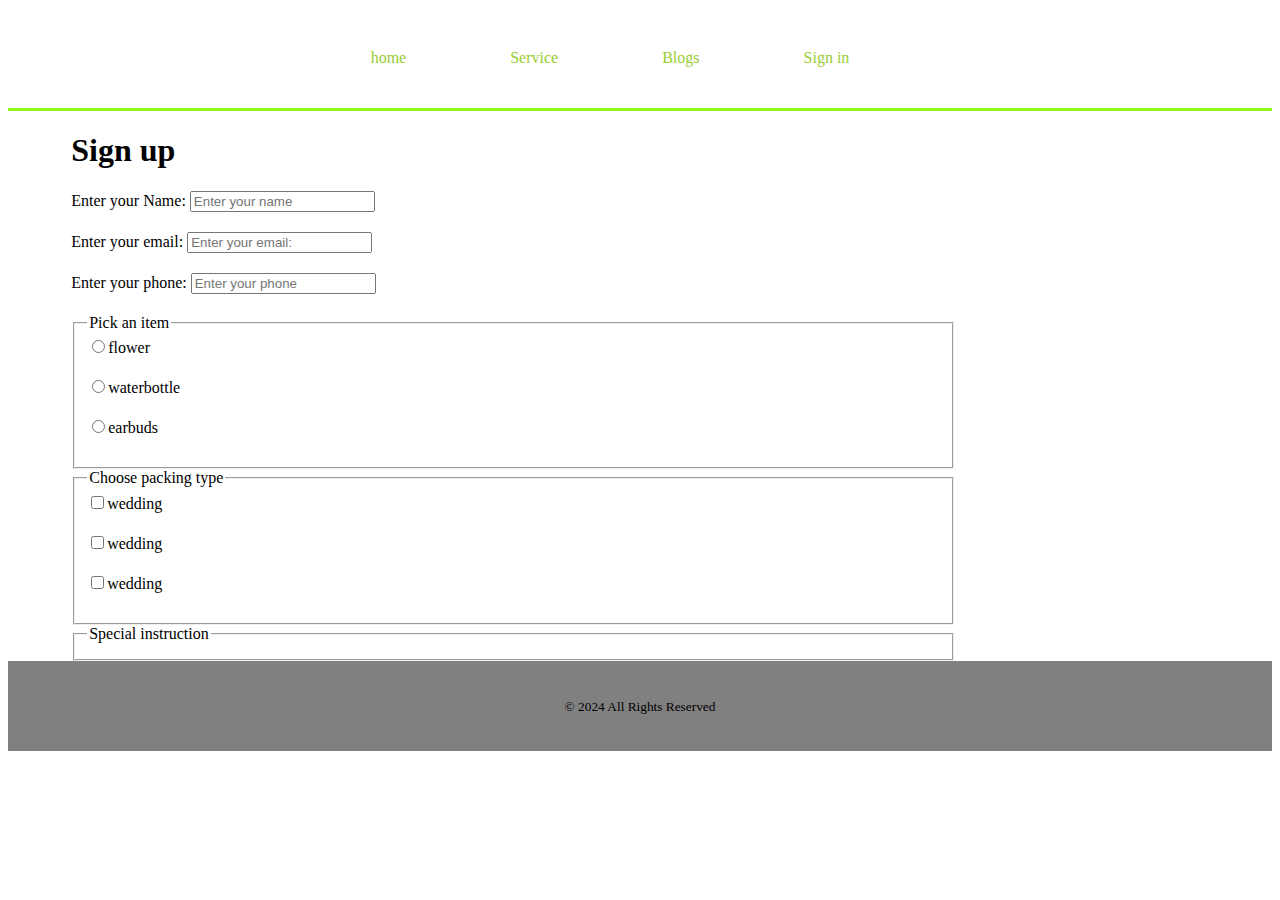
<file: form.html>
<!DOCTYPE html>
<html lang="en">
<head>
    <meta charset="UTF-8">
    <meta name="viewport" content="width=device-width, initial-scale=1.0">
    <title>My shop</title>
    <link rel="stylesheet" href="form.css">
    <link rel="stylesheet" href="style.css">
</head>
<body>
   <header class="header">
        <nav>
            <ul>
                <li><a href="home.html">home</a></li>
                <li><a href="table.html">Service</a></li>
                <li><a href="blog.html">Blogs</a></li>
                <li><a href="form.html">Sign in</a></li>
            </ul>
        </nav>

   </header>
   <main>
    <h1>Sign up</h1>
    <form action="">
        <label for="name"  id="name" name="name" >Enter your Name:
            <input type="text" name="name" id="name" placeholder="Enter your name">
        </label>
        <label for="email" name="email" id="email">Enter your email:
            <input type="email" name="email" id="email" placeholder="Enter your email:">
        </label>
        <label for="phone">Enter your phone:
            <input type="text" name="phone" id="phone" placeholder="Enter your phone">
        </label>
    </form>
    <fieldset>
        <legend>Pick an item</legend>
        <label for="flower">
            <input type="radio" name="flower" id="flower">flower
        </label>
        <label for="waterbottle">
            <input type="radio" name="waterbottle" id="waterbottle">waterbottle
        </label>
        <label for="earbuds">
            <input type="radio" name="earbuds" id="earbuds">earbuds
        </label>
    </fieldset>
    <fieldset>
        <legend>Choose packing type</legend>
        <label for="wedding">
            <input type="checkbox" name="paking" id="weding">wedding
        </label>
        <label for="wedding">
            <input type="checkbox" name="paking" id="gift">wedding
        </label>
        <label for="wedding">
            <input type="checkbox" name="paking" id="flower">wedding
        </label>
    </fieldset>
    <fieldset>
        <legend>Special instruction</legend>
    </fieldset>

   </main>
   <footer>
    <p><small> &copy; 2024 All Rights Reserved </small></p>
</footer>
</body>
</html>
</file>
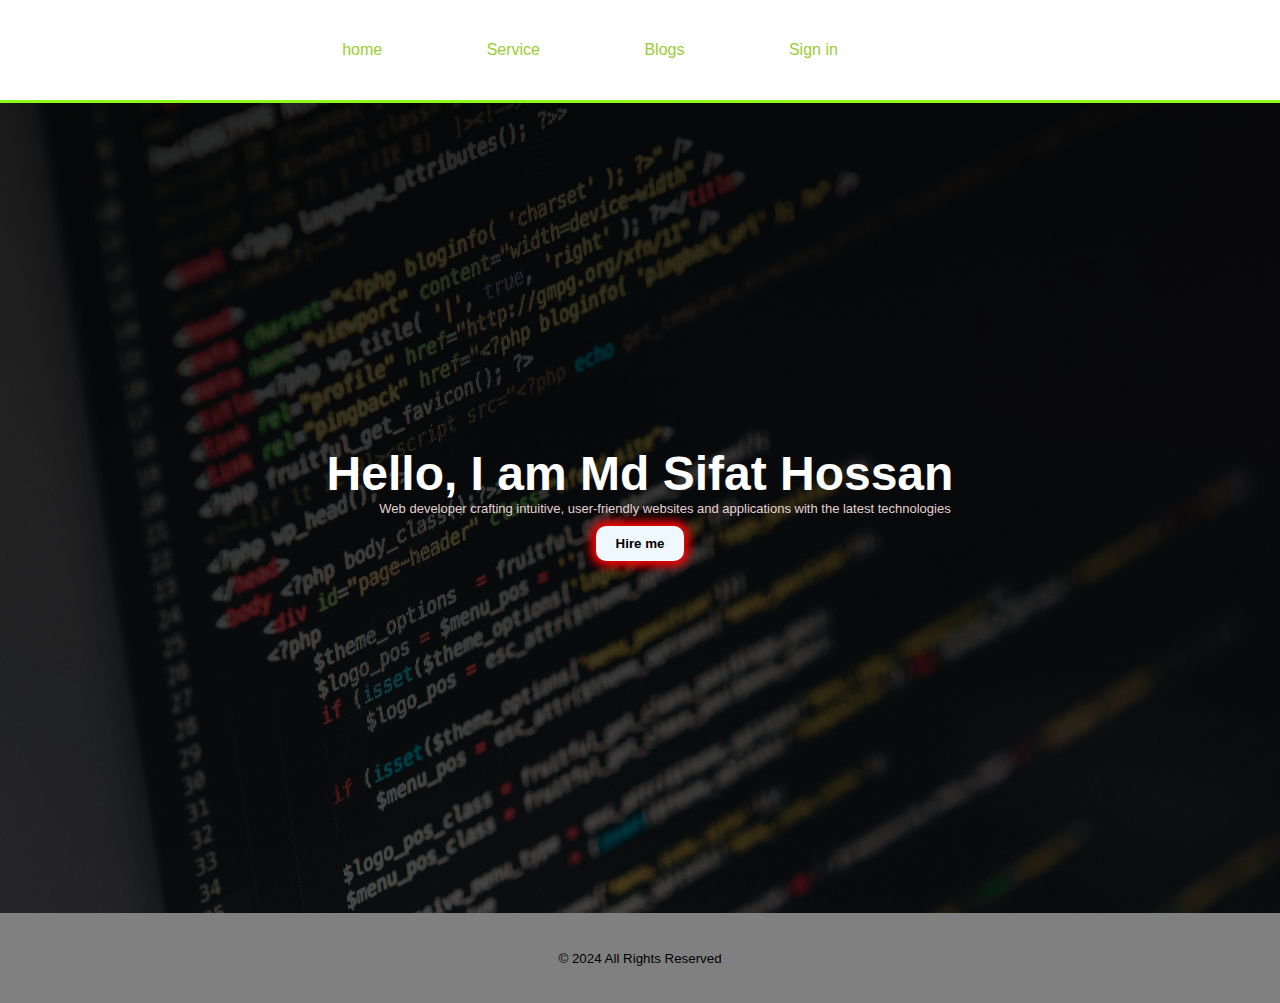
<file: home.html>
<!DOCTYPE html>
<html lang="en">
<head>
    <meta charset="UTF-8">
    <meta name="viewport" content="width=device-width, initial-scale=1.0">
    <title>Banner design</title>
    <link rel="stylesheet" href="styles/style.css">
    <link rel="shortcut icon" href="favicon.ico" type="image/x-icon">
    <link rel="stylesheet" href="style.css">
</head>
<body>
    <header class="header">
        <nav>
            <ul>
                <li><a href="home.html">home</a></li>
                <li><a href="table.html">Service</a></li>
                <li><a href="blog.html">Blogs</a></li>
                <li><a href="form.html">Sign in</a></li>
            </ul>
        </nav>

    </header>
    <div class="banner">
        <div class="banner-content">
            <h1>Hello, I am <span>Md Sifat Hossan</span></h1>
            <p>Web developer crafting intuitive, user-friendly websites and applications with the latest technologies</p>
            <button class="banner-btn" >Hire me</button>
        </div>
    </div>
    <footer>
        <p><small> &copy; 2024 All Rights Reserved </small></p>
    </footer>
</body>
</html>
</file>
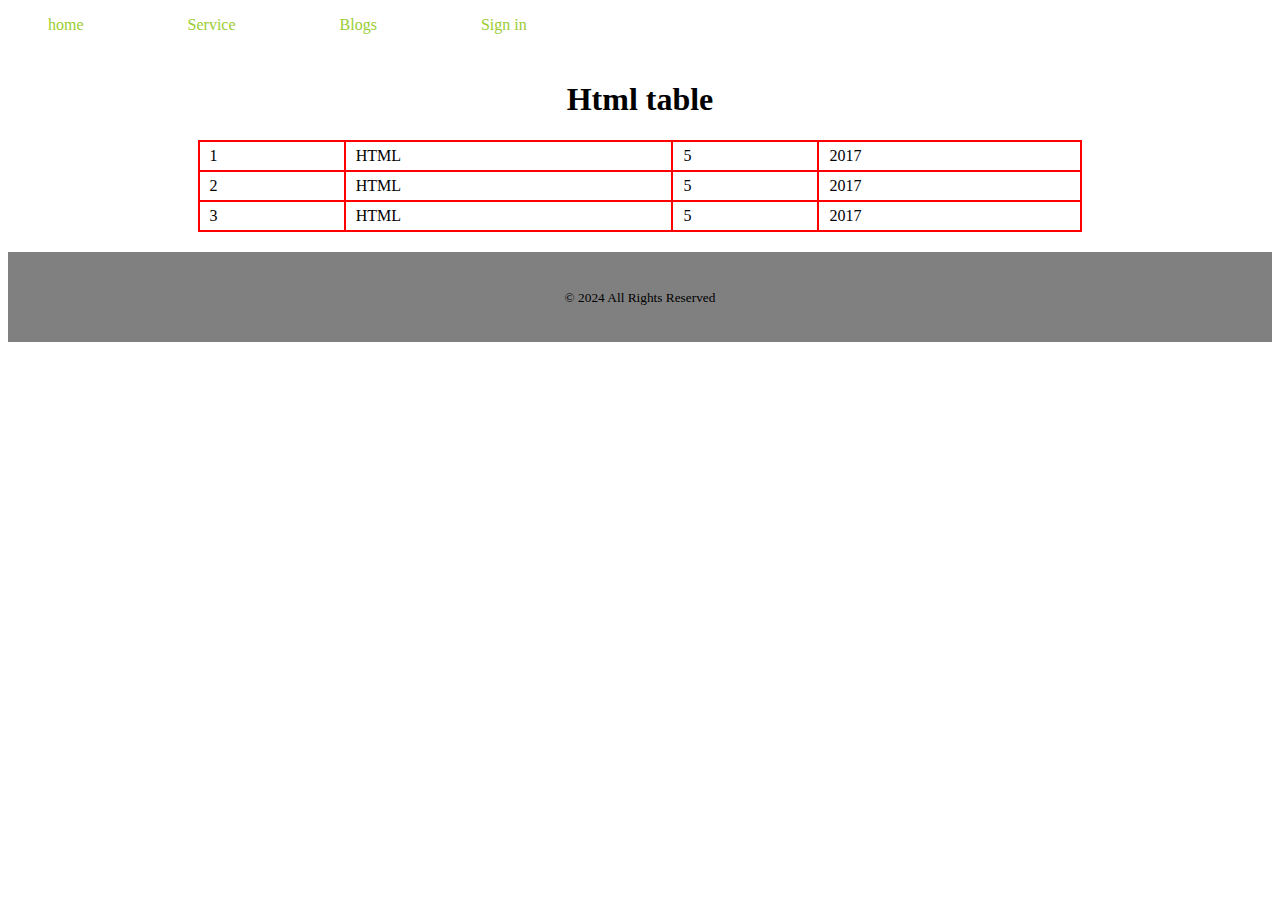
<file: table.html>
<!DOCTYPE html>
<html lang="en">
<head>
    <meta charset="UTF-8">
    <meta name="viewport" content="width=device-width, initial-scale=1.0">
    <title>Database of my company</title>
    <link rel="stylesheet" href="table.css">
    <link rel="stylesheet" href="style.css">
</head>
<body>
    <header>
        <nav>
            <ul>
                <li><a href="home.html">home</a></li>
                <li><a href="table.html">Service</a></li>
                <li><a href="blog.html">Blogs</a></li>
                <li><a href="form.html">Sign in</a></li>
            </ul>
        </nav>

    </header>
    <main>
        <table>
            <caption><h1>Html table</h1>
            </caption>
            <thead>
            </thead>
            <tbody>
                <tr>
                    <td>1</td>
                    <td>HTML</td>
                    <td>5</td>
                    <td>2017</td>
                </tr>
                <tr>
                    <td>2</td>
                    <td>HTML</td>
                    <td>5</td>
                    <td>2017</td>
                </tr>
                <tr>
                    <td>3</td>
                    <td>HTML</td>
                    <td>5</td>
                    <td>2017</td>
                </tr>

            </tbody>
            <tfoot>

            </tfoot>
        </table>
    </main>
    <footer>
        <p><small> &copy; 2024 All Rights Reserved </small></p>
    </footer>
</body>
</html>
</file>
<file: form.css>
main{
    width: 90%;
    margin: 0 auto;
    display: flex;
    flex-direction: column;
    justify-content: center;
}
fieldset{
    width: 75%;
}
label {
    margin-bottom: 20px;
    display: block;

}
</file>
<file: style.css>
/* *{
    margin: 0;
    padding: 0;
    font-family: sans-serif;
}    */
.header{
    height: 100px;
    display: flex;
    justify-content: center;
    align-items: center;
    border-bottom: 3px solid rgb(139, 252, 26);
}
header > nav > ul > li{
    display: inline;
    margin-right: 100px;
    color: greenyellow;
}
header > nav > ul > li >a{
    color: yellowgreen;
    text-decoration: none;
}
header > nav > ul > li:hover{
    background-color: gray;
    padding: 10px 20px;
    
}
.container{
    width: 100%;
    margin: 0 auto;
    display: flex;
    flex-direction: column;
    justify-content: center;
}
footer{
    height: 50px;
    padding: 20px;
    display: flex;
    justify-content: center;
    align-items: center;
    background: gray;
}
footer > p {
    text-align: center;
}
</file>
<file: styles/style.css>
*{
    margin: 0;
    padding: 0;
    font-family: sans-serif;
}
.banner{
    height: 90vh;
    width: 100%;
    background-image:linear-gradient(rgba(0,0,0,0.812),rgba(0,0,0,0.66)),url("../assets/banner.jpg");
    background-repeat: no-repeat;
    background-size: cover;
    background-position: center;
    display: flex;
    justify-content: center;
    align-items: center;
}
.banner-content{
    color: white;
    font-size: 24px;
    text-align: center;
    width: 60%;
}
.banner-content p{
    margin: 0 0 0 50px;
    color: #e4d2d2;
    font-size: small;
    font-weight: 60;
}
.banner-btn{
    margin: 10px;
    border: none;
    padding: 10px 20px;
    font-weight: 700;
    background-color: aliceblue;
    border-radius: 10px;
    box-shadow: 0px 0px 10px 5px red;
    transition: 2s all ease;
}
.banner-btn:hover{
    background-color: red;
    cursor:pointer;
    color: white;
    font-weight: 700;
    box-shadow: 0px 0px 10px 5px rgb(233, 225, 225);
}
</file>
<file: table.css>
table tr td{
    border: 2px solid red;
    padding: 5px 10px ;
}
table{
    width: 70%;
    border-collapse: collapse;
    margin: 10px auto;
}
main{
    width: 100%;
    display: flex;
    flex-direction: column;
    justify-content: center;
    margin: 10px auto;
}
</file>
